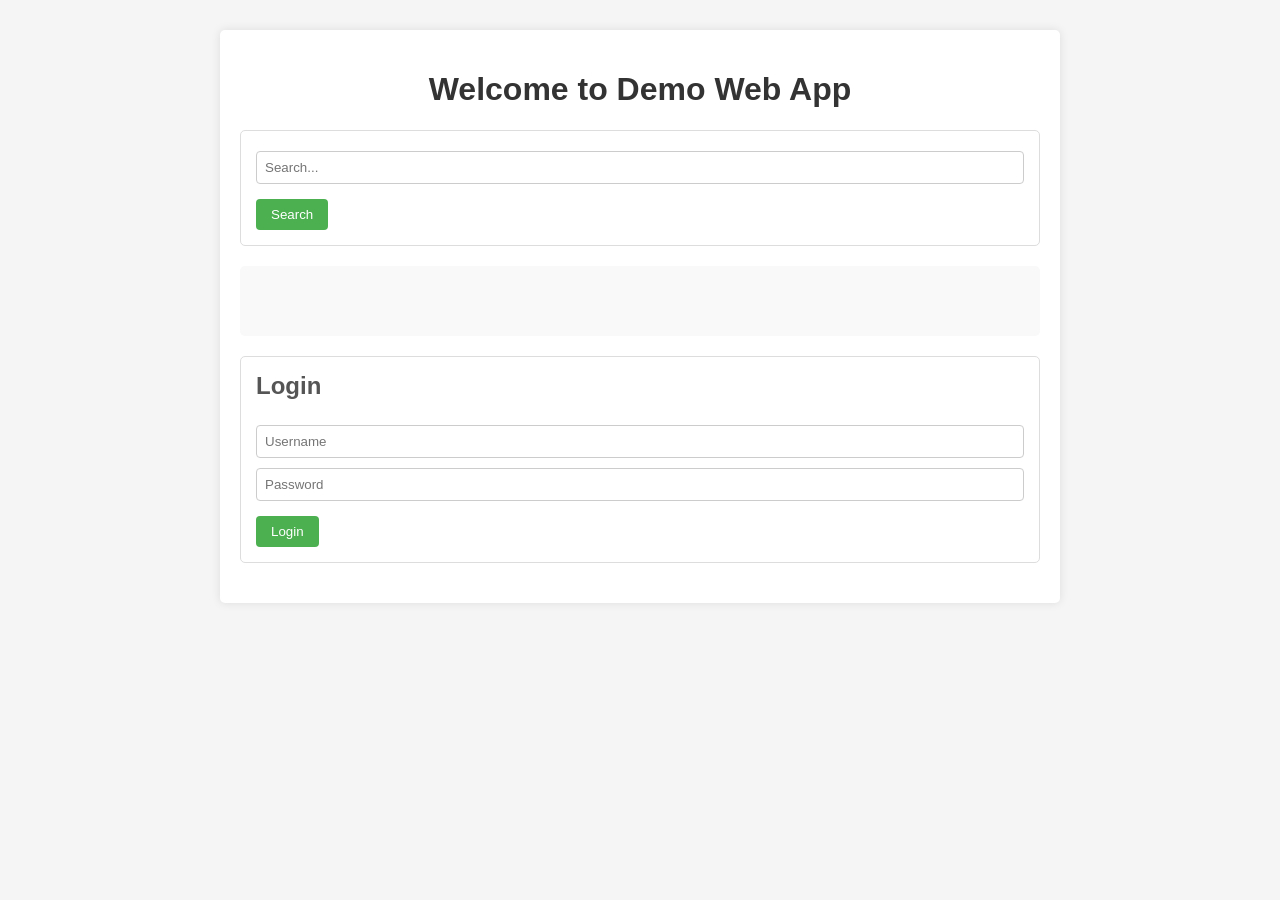
<file: index.html>
<!DOCTYPE html>
<html lang="en">
<head>
    <meta charset="UTF-8">
    <meta name="viewport" content="width=device-width, initial-scale=1.0">
    <title>Demo Web App</title>
    <link rel="stylesheet" href="styles.css">
</head>
<body>
    <div class="container">
        <h1>Welcome to Demo Web App</h1>
        
        <!-- Vulnerable form - XSS and CSRF vulnerable -->
        <form id="searchForm" action="search.php" method="GET">
            <input type="text" id="searchQuery" name="q" placeholder="Search...">
            <button type="submit">Search</button>
        </form>
        
        <div id="results"></div>
        
        <!-- Vulnerable login form - No CSRF protection -->
        <form id="loginForm" action="login.php" method="POST">
            <h2>Login</h2>
            <input type="text" name="username" placeholder="Username">
            <input type="password" name="password" placeholder="Password">
            <button type="submit">Login</button>
        </form>
    </div>
    
    <script src="script.js"></script>
</body>
</html>
</file>
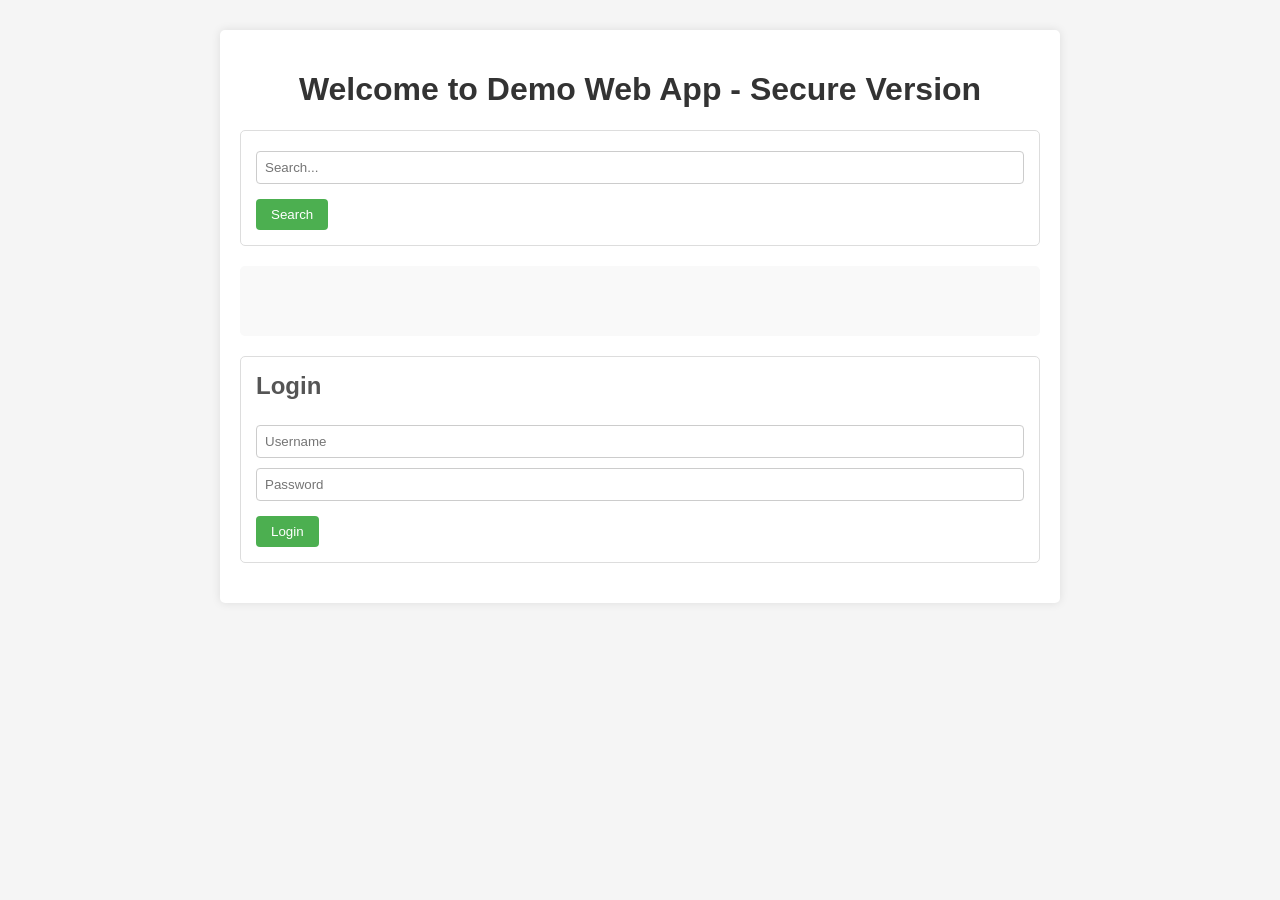
<file: fixed-version/index.html>
<!DOCTYPE html>
<html lang="en">
<head>
    <meta charset="UTF-8">
    <meta name="viewport" content="width=device-width, initial-scale=1.0">
    <title>Demo Web App - Secure Version</title>
    <link rel="stylesheet" href="styles.css">
    <!-- Add Content Security Policy -->
    <meta http-equiv="Content-Security-Policy" content="default-src 'self'; script-src 'self'; style-src 'self'; img-src 'self';">
    <!-- Add other security headers -->
    <meta http-equiv="X-Content-Type-Options" content="nosniff">
    <meta http-equiv="X-Frame-Options" content="DENY">
    <meta http-equiv="Referrer-Policy" content="strict-origin-when-cross-origin">
    <meta http-equiv="Permissions-Policy" content="camera=(), microphone=(), geolocation=()">
</head>
<body>
    <div class="container">
        <h1>Welcome to Demo Web App - Secure Version</h1>
        
        <!-- Secure form with CSRF protection and proper validation -->
        <form id="searchForm" action="search.php" method="GET">
            <input type="text" id="searchQuery" name="q" placeholder="Search..." pattern="[A-Za-z0-9\s]+" maxlength="50" required>
            <button type="submit">Search</button>
            <!-- CSRF token will be added by JavaScript -->
        </form>
        
        <div id="results"></div>
        
        <!-- Secure login form -->
        <form id="loginForm" action="login.php" method="POST">
            <h2>Login</h2>
            <input type="text" name="username" placeholder="Username" pattern="[A-Za-z0-9]+" maxlength="30" required>
            <input type="password" name="password" placeholder="Password" minlength="8" maxlength="64" required>
            <button type="submit">Login</button>
            <!-- CSRF token will be added by JavaScript -->
        </form>
    </div>
    
    <script src="script.js"></script>
</body>
</html>
</file>
<file: styles.css>
body {
    font-family: Arial, sans-serif;
    margin: 0;
    padding: 0;
    background-color: #f5f5f5;
}

.container {
    max-width: 800px;
    margin: 0 auto;
    padding: 20px;
    background-color: white;
    box-shadow: 0 0 10px rgba(0, 0, 0, 0.1);
    border-radius: 5px;
    margin-top: 30px;
}

h1 {
    color: #333;
    text-align: center;
}

form {
    margin: 20px 0;
    padding: 15px;
    border: 1px solid #ddd;
    border-radius: 5px;
}

input {
    padding: 8px;
    margin: 5px 0;
    width: 100%;
    box-sizing: border-box;
    border: 1px solid #ccc;
    border-radius: 4px;
}

button {
    padding: 8px 15px;
    background-color: #4CAF50;
    color: white;
    border: none;
    border-radius: 4px;
    cursor: pointer;
    margin-top: 10px;
}

button:hover {
    background-color: #45a049;
}

#results {
    margin-top: 20px;
    padding: 10px;
    background-color: #f9f9f9;
    border-radius: 5px;
    min-height: 50px;
}

h2 {
    margin-top: 0;
    color: #555;
}
</file>
<file: fixed-version/styles.css>
body {
    font-family: Arial, sans-serif;
    margin: 0;
    padding: 0;
    background-color: #f5f5f5;
}

.container {
    max-width: 800px;
    margin: 0 auto;
    padding: 20px;
    background-color: white;
    box-shadow: 0 0 10px rgba(0, 0, 0, 0.1);
    border-radius: 5px;
    margin-top: 30px;
}

h1 {
    color: #333;
    text-align: center;
}

form {
    margin: 20px 0;
    padding: 15px;
    border: 1px solid #ddd;
    border-radius: 5px;
}

input {
    padding: 8px;
    margin: 5px 0;
    width: 100%;
    box-sizing: border-box;
    border: 1px solid #ccc;
    border-radius: 4px;
}

button {
    padding: 8px 15px;
    background-color: #4CAF50;
    color: white;
    border: none;
    border-radius: 4px;
    cursor: pointer;
    margin-top: 10px;
}

button:hover {
    background-color: #45a049;
}

#results {
    margin-top: 20px;
    padding: 10px;
    background-color: #f9f9f9;
    border-radius: 5px;
    min-height: 50px;
}

h2 {
    margin-top: 0;
    color: #555;
}
</file>
